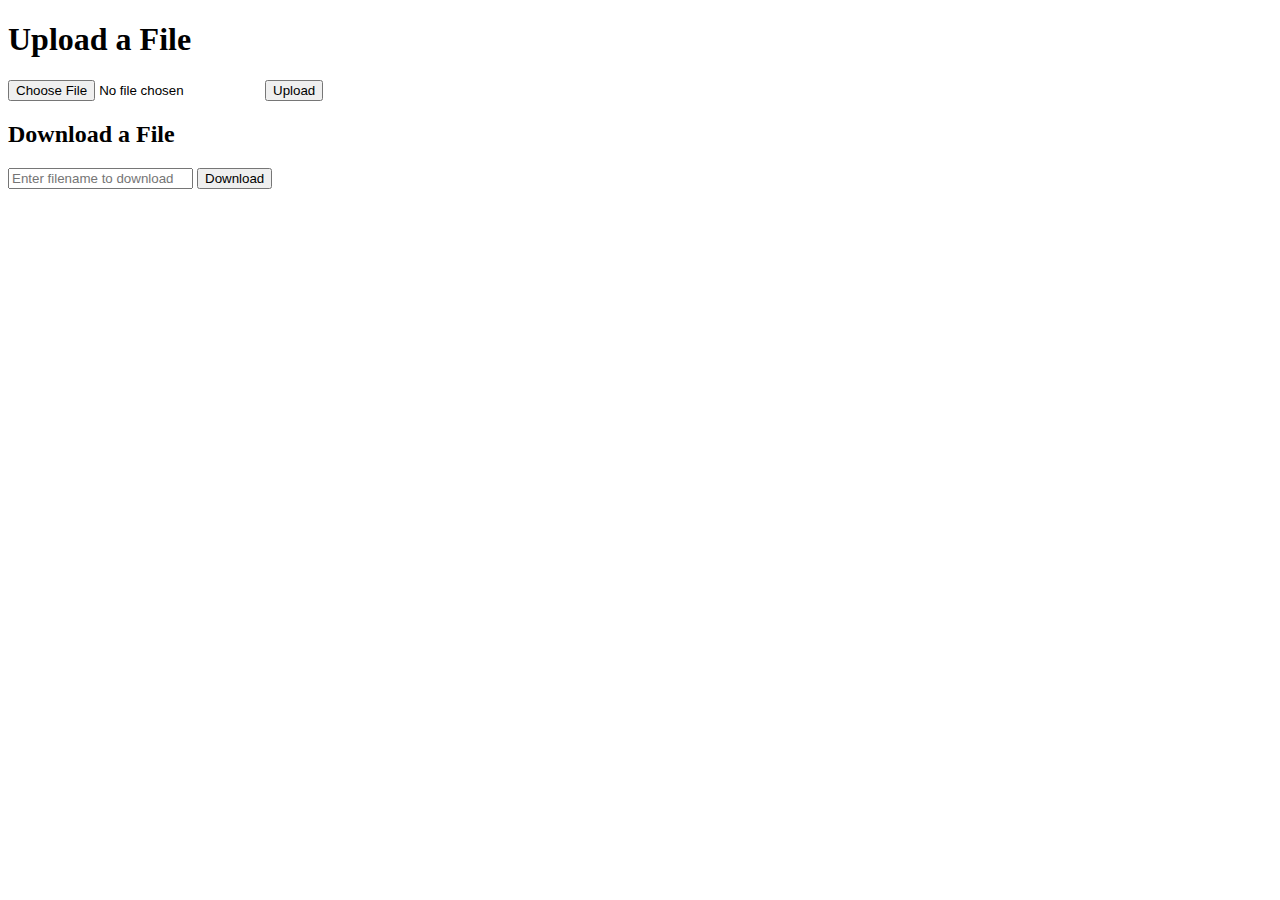
<file: templates/api.html>
<!DOCTYPE html>
<html lang="en">
<head>
    <meta charset="UTF-8">
    <meta name="viewport" content="width=device-width, initial-scale=1.0">
    <title>File Upload and Download</title>
</head>
<body>
    <h1>Upload a File</h1>
    <form id="uploadForm">
        <input type="file" id="fileInput" name="file" required>
        <button type="button" onclick="uploadFile()">Upload</button>
    </form>
    <p id="uploadMessage"></p>

    <h2>Download a File</h2>
    <input type="text" id="filenameInput" placeholder="Enter filename to download">
    <button onclick="downloadFile()">Download</button>

    <script>
        // Функция для загрузки файла
        async function uploadFile() {
            const fileInput = document.getElementById('fileInput');
            const formData = new FormData();
            formData.append('file', fileInput.files[0]);

            const response = await fetch('/upload', {
                method: 'POST',
                body: formData
            });

            const result = await response.json();
            document.getElementById('uploadMessage').textContent = result.message;
        }

        // Функция для скачивания файла
        async function downloadFile() {
            const filename = document.getElementById('filenameInput').value;

            // Проверка, что имя файла введено
            if (!filename) {
                alert("Please enter a filename.");
                return;
            }

            // Осуществление GET-запроса на скачивание
            const response = await fetch(`/download/${filename}`);

            if (response.status === 200) {
                const blob = await response.blob();
                const url = window.URL.createObjectURL(blob);
                const a = document.createElement('a');
                a.href = url;
                a.download = filename;
                document.body.appendChild(a);
                a.click();
                a.remove();
                window.URL.revokeObjectURL(url);
            } else {
                alert("File not found or an error occurred.");
            }
        }
    </script>
</body>
</html>
</file>
